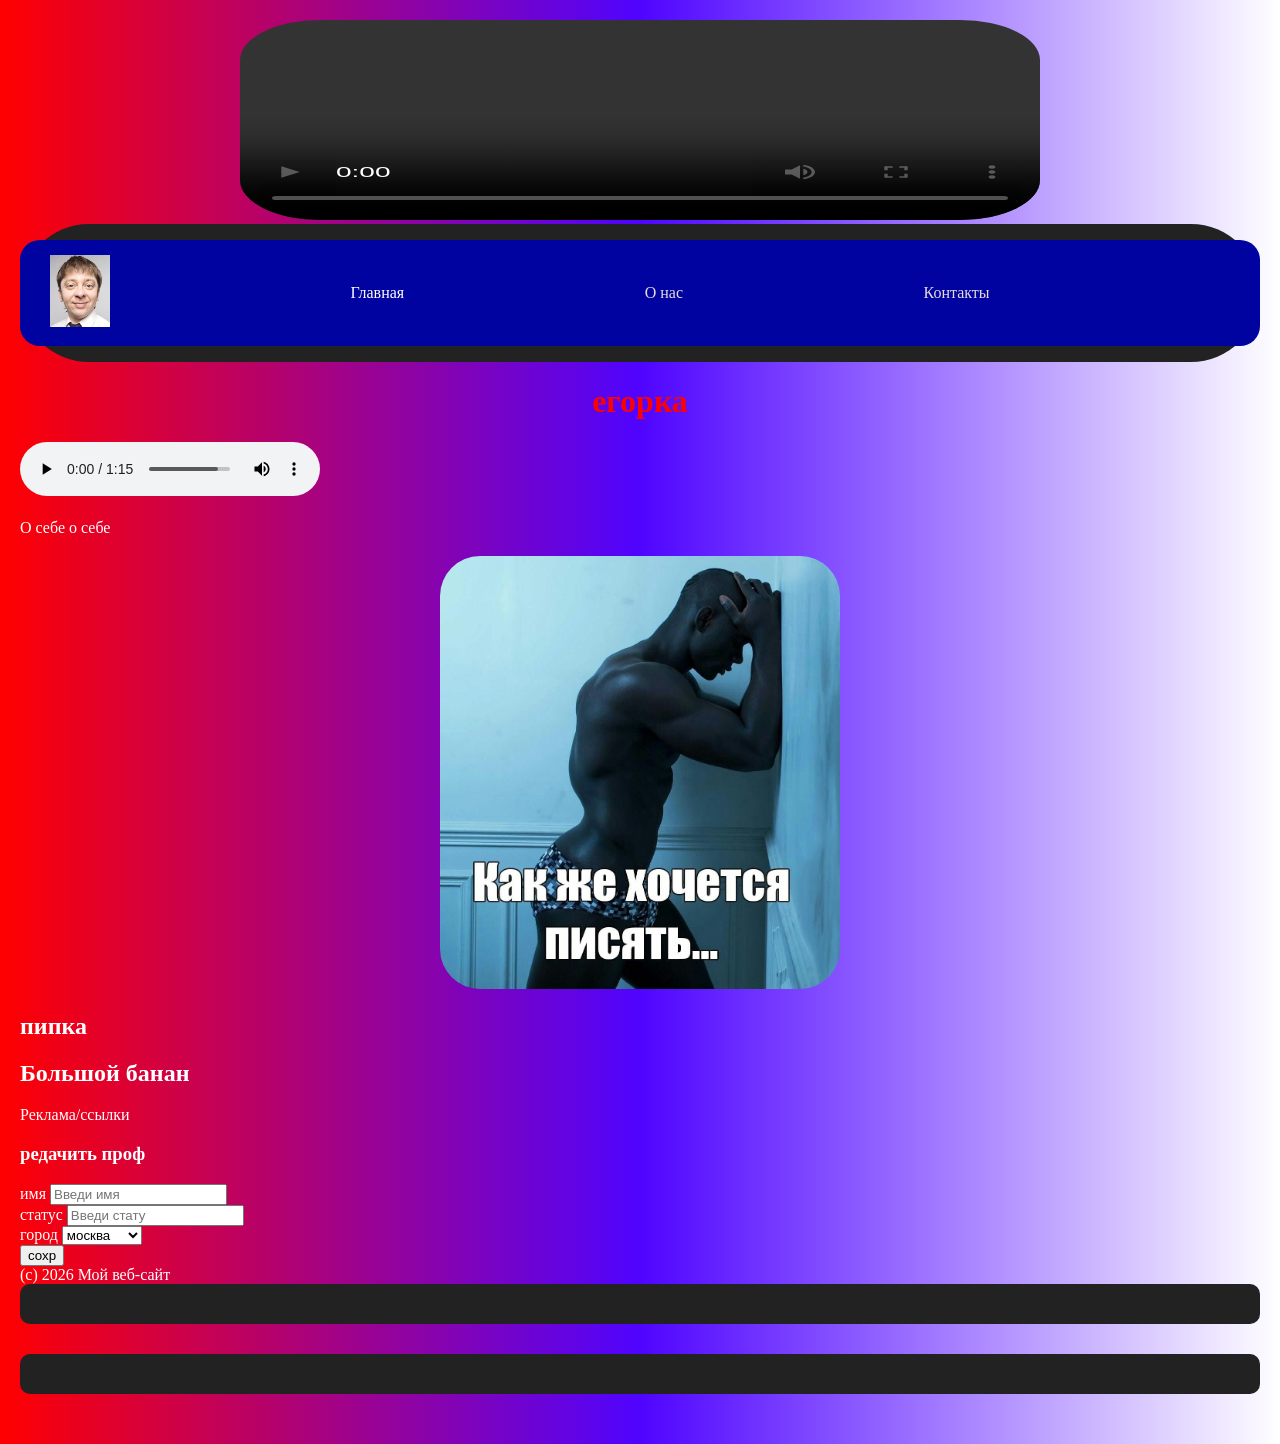
<file: index.html>
<!DOCTYPE html>
<html lang="ru">
<head>
    <link rel="stylesheet" href="styles.css">
    <meta charset="UTF-8">
    <meta name="viewport" content="width=device-width, initial-scale=1.0">
    <title>Document</title>
</head>
<body>
<header>
    <div class="center-img">
    
        <video src="vk-mp4_240.mp4" controls></video>
        </div>
        <div>
            <nav class="navbar">
            <ul>
                <li><img src="6777.jfif"></li>
                <li><a href="https://yandex.ru/profile/1699706790?lang=ru&utm_source=copy_link&utm_medium=social&utm_campaign=share" target="_blank">Главная</a></li>
                <li>О нас</li>
                <li>Контакты</li>
            </ul>
            </nav>
        </div>
    
</header>
<h1>егорка</h1>
<audio src="Uralskie_pelmeni_-_Polnaya_zastavka_76804731.mp3" controls></audio>
<p>О себе о себе</p>
<div class="negrik">
<img src="negr.jpg" alt="котик"></div>
<main>
    <article>
        <section>
            <h2>пипка</h2>
        </section>
        <section>
            <h2>Большой банан</h2>
        </section>
    </article>
    <aside>
        Реклама/ссылки
    </aside>
    <form>
        <h3>редачить проф</h3>
        <label>имя</label>
        <input type="text" placeholder="Введи имя"><br>
        <label>статус</label>
        <input type="text" placeholder="Введи стату"><br>
        <label>город</label>
        <select>
            <option>москва</option>
            <option>люберцы</option>
            <option>казан</option>
        </select><br>
        <button type="submit">сохр</button>

        
    </form>
</main>
<footer>
    (c) 2026 Мой веб-сайт
</footer>
<div class="flex-box"><div class="menu"></div>
<div class="menu a"></div>
<div class="container"></div></div>

</body>
</html>
</file>
<file: styles.css>
body {
  font-family: 'Times New Roman', Times, serif, sans-serif;
  background-image: linear-gradient(to left, #ffffff, rgb(79, 4, 255), rgb(255, 0, 0));
  color: #ffffff;
  margin: 0;
  padding: 20px;
}

h1 {
  color: #ff0000;
  text-align: center;
}

p {
  font-size: 16px;
  line-height: 1.5;
}

.center-img {
  video{
    width: 400px;
  border-radius: 40px;
}
  text-align: center;
  transform: scale(2, 1);
}

.negrik {
img{
  width: 400px;
  border-radius: 40px;
}
text-align: center;
animation: rotation1 10s infinite;
}
.negrik:hover{
  transform: scalex(15);
  transition: 4s;
}
.center-img:hover {
  transform: scalex(7);
  transition: 0.2s;
  
}

a {
  color: white;
  text-decoration: none;
}

ul,
ol {
  background-color: #0003a0;
  padding: 15px 30px;
  border-radius: 20px;
}

.menu {
  display: flex;
  justify-content: space-around;
  align-items: center;
  background: #222;
  padding: 20px;
  border-radius: 10px;
  margin-bottom: 30px;
}

.menu a {
  color: white;
  text-decoration: none;
  font-size: 18px;
}

.container {
  display: grid;
  grid-template-columns: repeat(4, 1fr);
  gap: 15px;
}

.navbar {
  background-color: #222;
  display: flex;
  border-radius: 500px;
}

.navbar li {
  list-style: none;
  color: #e6dcdc;
  flex-grow: 1;
}

.navbar ul {
  display: flex;
  width: 100%;
  align-items: center;
}

.navbar img {
  width: 60px;
}

@media (max-width:768px) {
  .content {
    width: 100%;
  }

  .center-img {
    text-align: center;
    transform: scale(1, 1);
  }
}
.negrik:active{
  rotate: 360deg;
}
@keyframes rotation1{
  0%{rotate: 0deg;}
  100%{rotate: 360deg;}
}
.center-img video{}
.center-img:hover video{}
</file>
